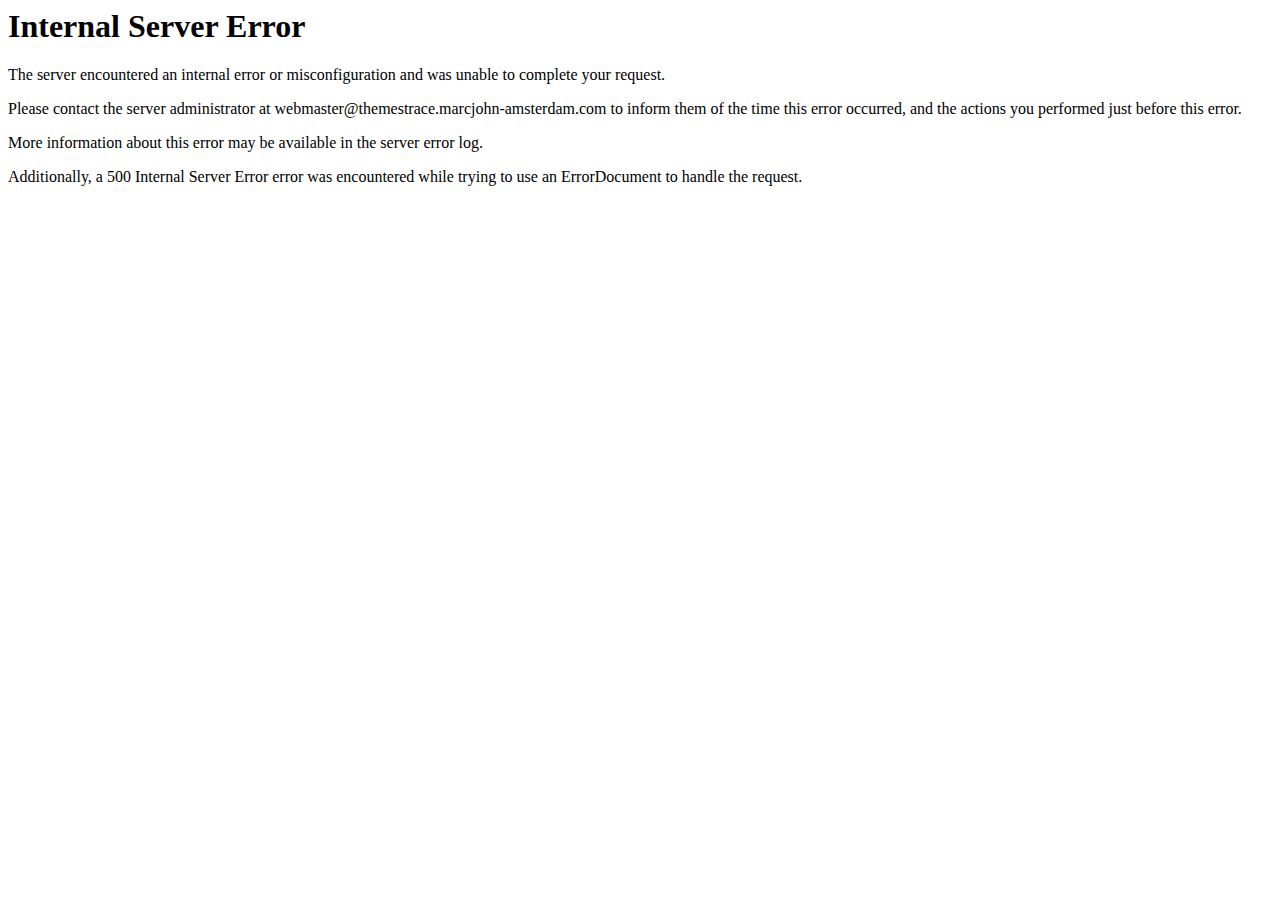
<file: css/fontawesome.min.css.html>
<!DOCTYPE HTML PUBLIC "-//IETF//DTD HTML 2.0//EN">
<html><head>
<meta http-equiv="Content-Type" content="text/html; charset=iso-8859-1">

<title>500 Internal Server Error</title>
</head><body>
<h1>Internal Server Error</h1>
<p>The server encountered an internal error or
misconfiguration and was unable to complete
your request.</p>
<p>Please contact the server administrator at 
 webmaster@themestrace.marcjohn-amsterdam.com to inform them of the time this error occurred,
 and the actions you performed just before this error.</p>
<p>More information about this error may be available
in the server error log.</p>
<p>Additionally, a 500 Internal Server Error
error was encountered while trying to use an ErrorDocument to handle the request.</p>
</body></html>
</file>
